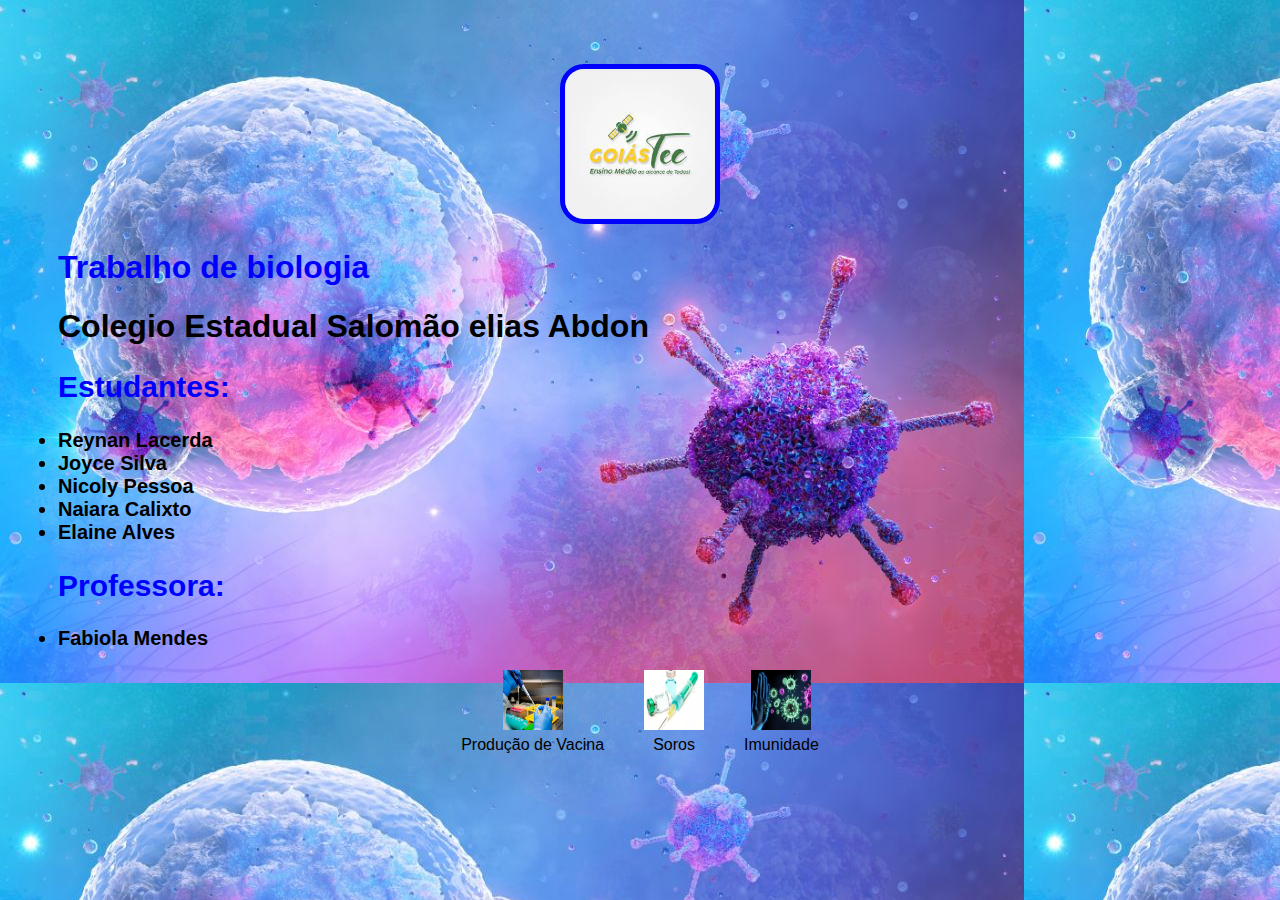
<file: index.html>
<!DOCTYPE html>
<html lang="en">
<head>
  <meta charset="UTF-8">
  <meta name="viewport" content="width=device-width, initial-scale=1.0">
  <title>TRABALHO DE BIOLOGIA</title>
  <link rel="stylesheet" href="index.css">
</head>
<body> 
  <div class="container">
    <nav> 
      <ul>
        <li>
          <a href="index.html"></a>
        </li>
        <li>
          <a href="project.html"></a>
        </li>
        <li> 
          <a href="project.html"></a>
        </li>
      </ul>
    </nav>
 
    <header>
      <div class="center">
        <img src="./img/goias.jpg"></img> 
  
      </div>
  
      <h1>Trabalho de biologia</h1>
     <a href="https://www.instagram.com/colegio_salomao/"target="_blank" rel="noopener noreferrer">
 <h1>Colegio Estadual Salomão elias Abdon</h1</a>
     <div class="j1"> <h2>Estudantes:</h2></div>
     <a href="https://www.instagram.com/reynanlacerda/"target="_blank" rel="noopener noreferrer">
      <div class="jj"><li>Reynan Lacerda</li></div></a>
     <a href="https://www.instagram.com/joyce_silva_951/"target="_blank" rel="noopener noreferrer">
      <div class="j2"><li>Joyce Silva</li></div></a> 
     <a href="https://www.instagram.com/oonicksilva/"target="_blank" rel="noopener noreferrer">
     <div class="j3"><li>Nicoly Pessoa</li></div></a>
     <a href="https://www.instagram.com/_naiaracalixto/"target="_blank" rel="noopener noreferrer">
     <div class="j4"><li>Naiara Calixto</li></div></a>
     <a href="https://www.instagram.com/galeguinha_.16/"target="_blank" rel="noopener noreferrer">
     <div class="j5"><li>Elaine Alves</li></div></a>
 
    </header>
    <main>
         <section>
          <div class="r1"> <h2>Professora:</h2></div>
          <a href="https://www.instagram.com/fabiola_nog/"target="_blank" rel="noopener noreferrer">
          <div class="r2"><li>Fabiola Mendes</li></div></a>    
                
         </section>
        <section>
       
    
      
        </sectio>
    </main>
  
    <footer>
      <a href="https://view.genial.ly/65fb58784aa8e4001488f1e5/presentation-apresentacao-microparticulas" target="_blank" rel="noopener noreferrer">
        <img src="./img/vacina.svg.jpg"></img>
       <div class="l1"><p>Produção de Vacina</p></div> 
      </a>
      <a href="https://view.genial.ly/65ff0334a5aec300149ec8af/presentation-apresentacao-quadro-e-giz" target="_blank" rel="noopener noreferrer">
        <img src="./img/soro.jpg"></img>
        <div class="l2"><p>Soros</p></div>
      </a>
      <a href="https://view.genial.ly/65fad7fd00611b0015dd3e23/presentation-projeto-final-educacao-superior-saude" target="_blank" rel="noopener noreferrer">
        <img src="./img/corpo.jpg"></img>
        <div class="l3"><p>Imunidade</p></div>
      </a>
      
    </footer>
  </div>  
</body>
</html>
</file>
<file: index.css>
body{
  color: white;
  background-image: url("img/virus.jpg");

  font-family: Arial, Helvetica, sans-serif ;
}

ul{
    display: flex; 
    justify-content: space-between;
    list-style-type: none;
    align-items: center;
    padding: 16px;

}

a{
   color: white;
   text-decoration: none;
}

 header img{
  width: 150px; /* largura */
 height: 150px; /* altura */
 border-radius: 15%; /* pra deixar a imagem redonda */
 border: 5px solid blue; /* pra deixar a bordar com cor */
}

.center{
  text-align: center; /* alinhamento de texto*/
}

h1{
  color: black ;
}

a{
  color:black ;
}

footer img{
  width: 60px;
  height: 60px;
}

footer{
  display: flex; /* deixar tudo de lado*/
  justify-content: center; /*deixar no tudo no centro*/
}

footer a{
    margin: 20px;
    text-align: center;
}

footer p{
  margin-top: 2px;
}
  

nav a:hover{
  color: blue;
}

.jj{
  font-size: 20px;
  font-weight: 800
}
.j1{
  font-size: 20px;
  color:blue ;
  font-weight: 900

}
.j2{
  font-size: 20px;  
  font-weight: 800
}
.j3{
  font-size: 20px;
  font-weight: 800
}
.j4{
  font-size: 20px;
  font-weight: 800
}
.j5{
  font-size: 20px;
  font-weight: 800
}
.j6{
  font-size: 20px;
  font-weight: 800
}

.r1{
  font-size: 20px;
  color:blue ;
  font-weight: 900  
}
  .r2{
    font-size: 20px;
    font-weight: 800
  }

   .l1{
color: black;
}

   .l2{
    color: black;
   }

   .l3{
    color: black;
   }

   h1{
    color:blue ;
   }

 .container {
  padding: 0px 50px;
}
</file>
